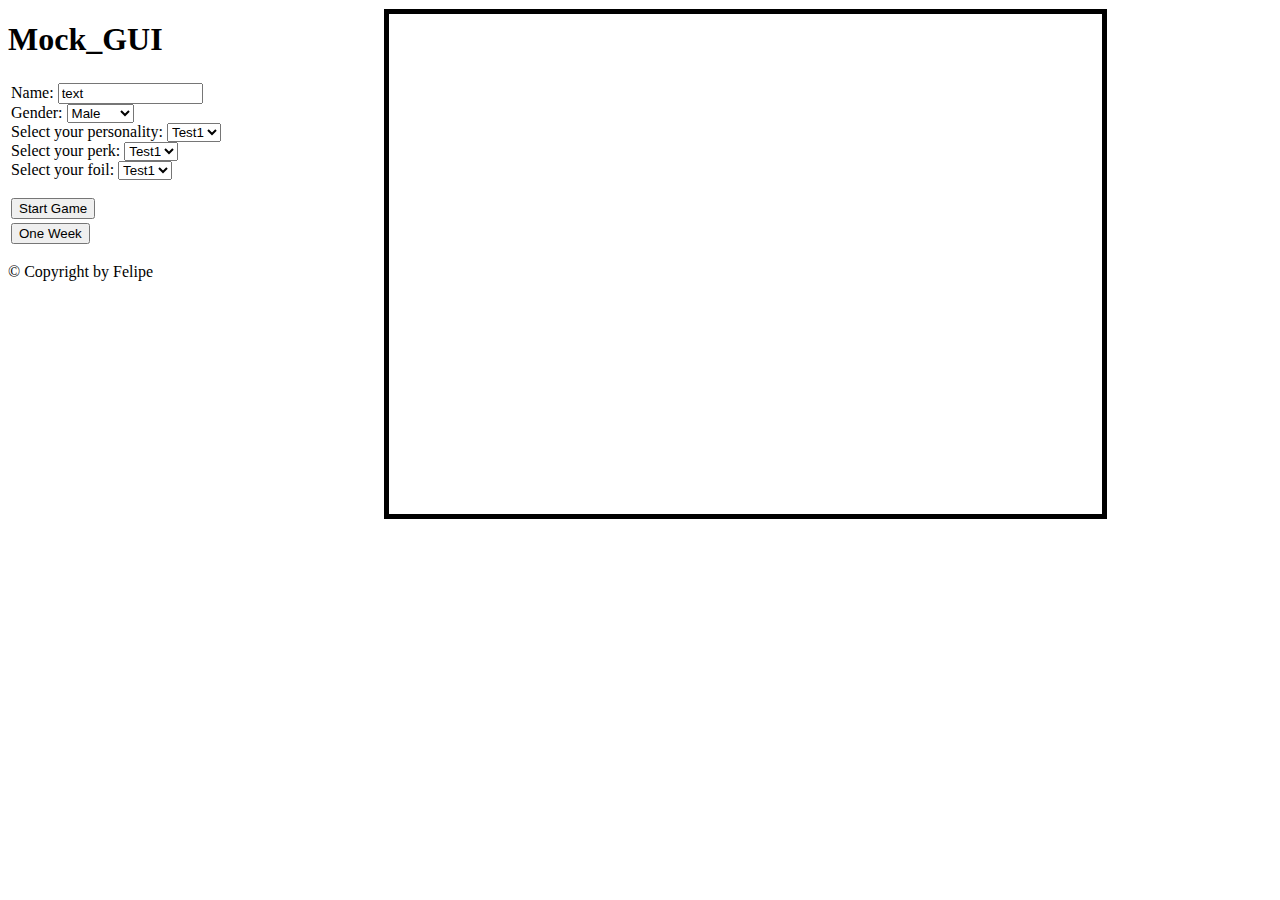
<file: simgame/root/Mock_GUI.html>
<!DOCTYPE html>
<html lang="en">
<head>
  <meta charset="utf-8">
  <title>Mock_GUI</title>
  <meta name="description" content="">
  <meta name="author" content="Felipe">
  <script type="text/javascript" src="js/libs/easeljs-0.7.1.min.js"></script>
  <script type="text/javascript" src="js/libs/jquery-1.10.2.js"></script>
  <script type="text/javascript" src="js/data/databaseEvents.js"></script>
  <script type="text/javascript" src="js/engine/user.js"></script>
  <script type="text/javascript" src="js/engine/event.js"></script> 
  <script type="text/javascript" src="js/game_mock.js"></script>
  <link rel="stylesheet" type="text/css" href="css/styles.css">
</head>

<body>
  <div>
    <header>
      <h1>Mock_GUI</h1>
    </header>    
    <table>
        <tr>
            <td>    
                Name:
                <input value="text" name="name" id="name" size="15"><br>  
                Gender:
                <select id="gender" name="gender">
                    <option value="male">Male</option>
                    <option value="female">Female</option>  
                </select>
                        
                <br>
                    
                Select your personality:
                <select id="personality" name="personality">
                    <option value="test1">Test1</option>
                    <option value="test2">Test2</option>
                    <option value="test3">Test3</option>
                    <option value="test4">Test4</option>
                </select>    
                    
                <br>
                    
                Select your perk:
                <select id="perk" name="perk">
                    <option value="test1">Test1</option>
                    <option value="test2">Test2</option>
                    <option value="test3">Test3</option>
                    <option value="test4">Test4</option>
                </select>
                    
                <br>
                    
                Select your foil:
                <select id="foil" name="foil">
                    <option value="test1">Test1</option>
                    <option value="test2">Test2</option>
                    <option value="test3">Test3</option>
                    <option value="test4">Test4</option>
                </select>                    
                <br><br>                    
                <button type="button" id="gameStart">Start Game</button>                
            </td>
            <td>
                <div id="console">
                </div>                
            </td>
        </tr>
        <tr>
            <td>
                <button type="button" id="oneWeek" value="time">One Week</button>
            </td>
        </tr>        
    </table>    
    <footer>
        <p>&copy; Copyright  by Felipe</p>
    </footer>
  </div>
</body>
</html>
</file>
<file: simgame/root/css/styles.css>
body {
    background-color: white;
}

#console {
    position: absolute;
    top: 1%;
    left: 30%;
    width: 713px;
    height: 500px;
    border: 5px solid black;
    overflow: scroll;
    text-align: center;
}
</file>
